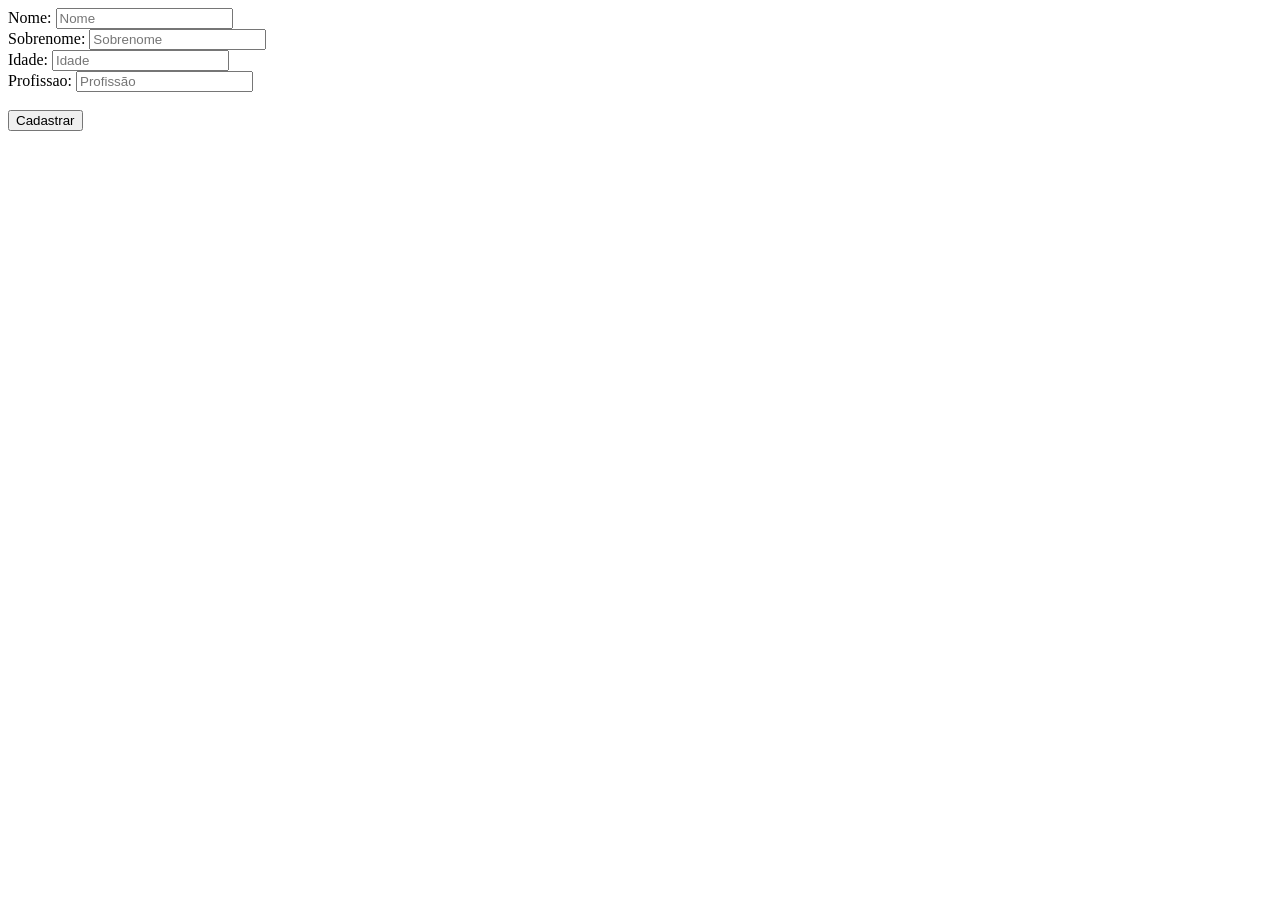
<file: Aula 08/index.html>
<!DOCTYPE html>
<html lang="en">

<head>
    <meta charset="UTF-8">
    <meta name="viewport" content="width=device-width, initial-scale=1.0">
    <title>Aula 08</title>
</head>

<body>
    <div>
        <form id="formulario">
            <label for="nome">Nome: </label>
            <input type="text" placeholder="Nome" id="nome" required> <br>
            <label for="sobrenome">Sobrenome: </label>
            <input type="text" placeholder="Sobrenome" id="sobrenome" required> <br>
            <label for="idade">Idade: </label>
            <input type="text" placeholder="Idade" id="idade" required> <br>
            <label for="profissao">Profissao: </label>
            <input type="text" placeholder="Profissão" id="profissao" required> <br><br>
            <input type="submit" value="Cadastrar">
        </form>
    </div>

    <div>
        <p id="resultado"></p>
    </div>

    <script src="script.js"> </script>
</body>

</html>
</file>
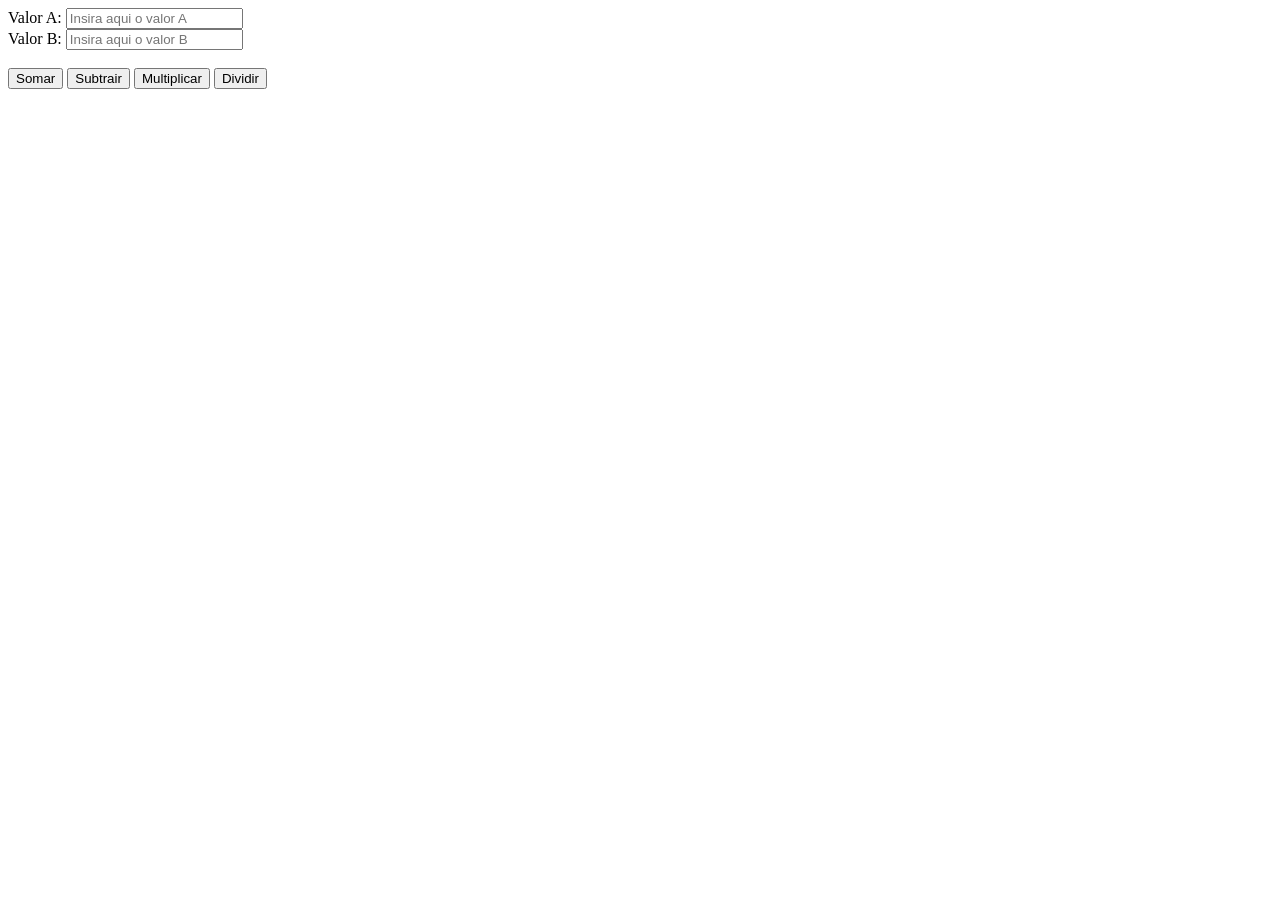
<file: Aula 09/index.html>
<!DOCTYPE html>
<html lang="pt-br">
<head>
    <meta charset="UTF-8">
    <meta name="viewport" content="width=device-width, initial-scale=1.0">
    <title>Aula 09</title>
</head>
<body>
    <form id="formulario">
        <label for="valuea">Valor A: </label>
        <input type="text" id="valuea" placeholder="Insira aqui o valor A"> <br>
        <label for="valueb">Valor B: </label>
        <input type="text" id="valueb" placeholder="Insira aqui o valor B"> <br><br>
        <button id="soma">Somar</button>
        <button id="subtracao">Subtrair</button>
        <button id="multiplicacao">Multiplicar</button>
        <button id="divisao">Dividir</button>
    </form>

    <div>
        <p id="resultado"></p>
    </div>

    <script src="script.js"></script>
</body>
</html>
</file>
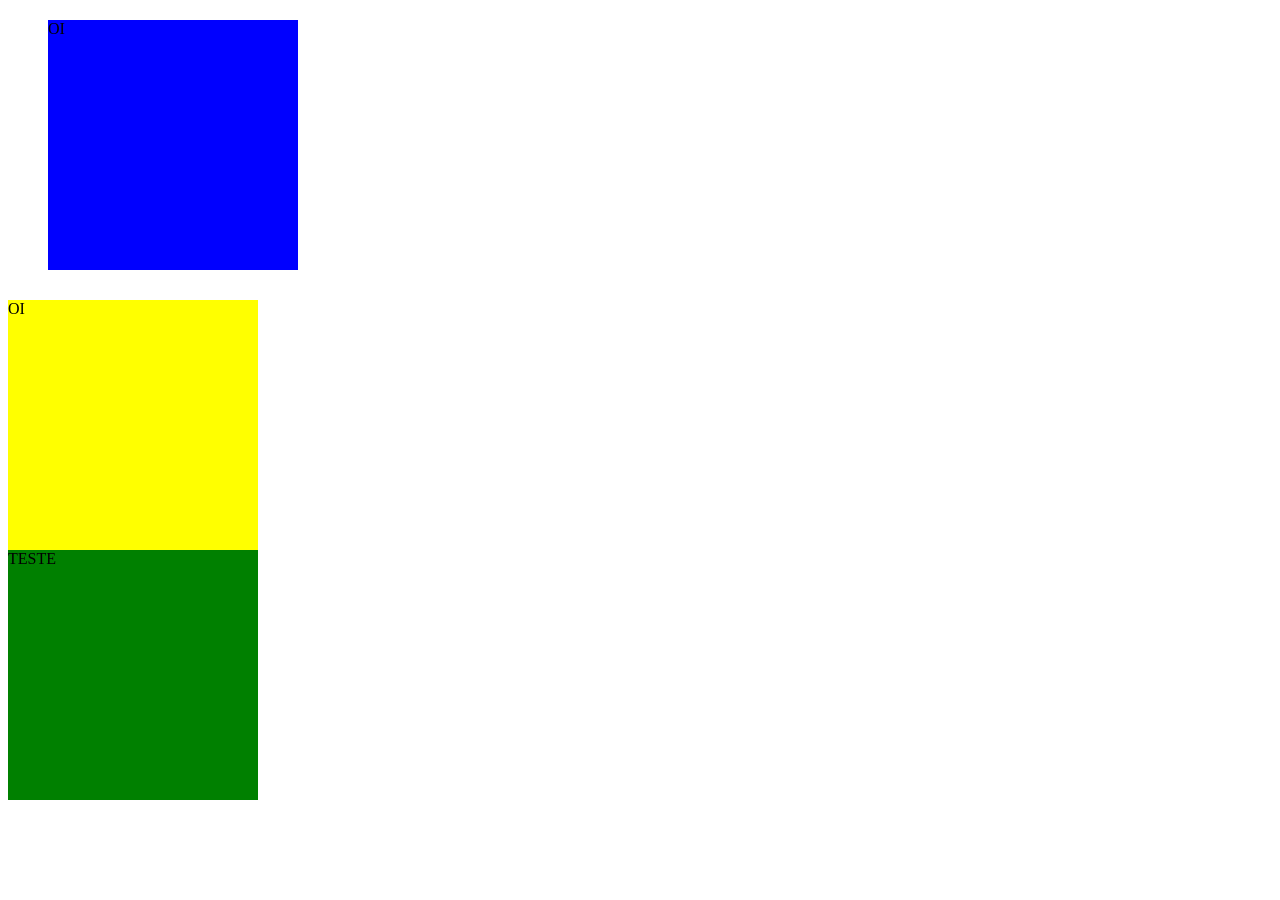
<file: Aula 03/parte 02/index.html>
<!DOCTYPE html>
<html lang="pt-BR">
<head>
    <meta charset="UTF-8">
    <meta name="viewport" content="width=device-width, initial-scale=1.0">
    <title>Document</title>
    <link rel="stylesheet" href="estilos.css">
</head>
<body>
    <div class="QuadradoAzul">OI</div>
    <div class="QuadradoAmarelo">OI</div>
    <div class="QuadradoVerde">TESTE</div>
</body>
</html>
</file>
<file: Aula 03/parte 02/estilos.css>
/*div {
    background-color: yellow;
    color: red;
}*/

.QuadradoAzul {
    width: 250px;
    height: 250px;
    background-color: blue;
    margin: 20px 10px 30px 40px;
}

.QuadradoAmarelo {
    width: 250px;
    height: 250px;
    background-color: yellow;
}

.QuadradoVerde {
    width: 250px;
    height: 250px;
    background-color: green;
}
</file>
